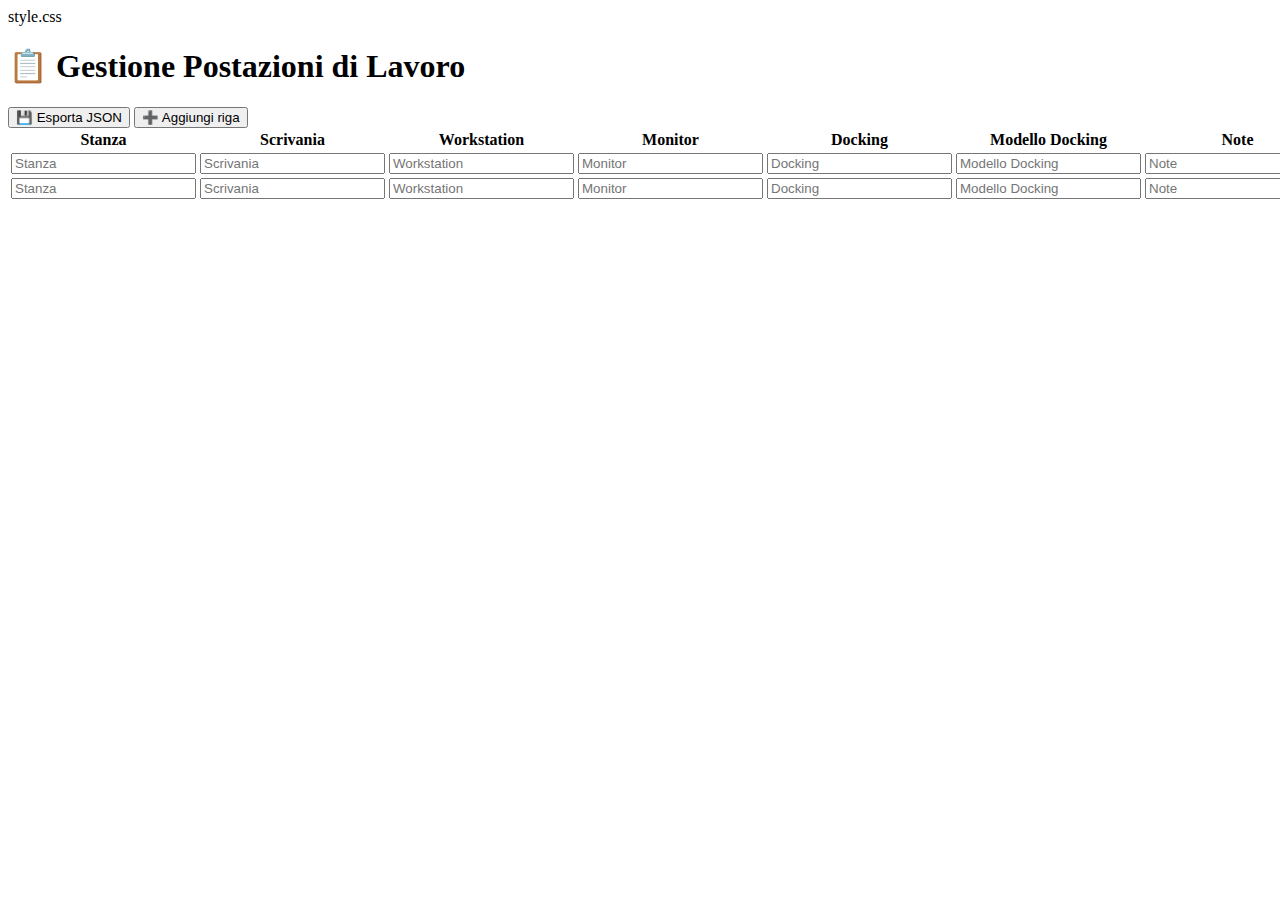
<file: index.html>
<!DOCTYPE html>
<html lang="it">
<head>
  <meta charset="UTF-8" />
  <title>Gestione Postazioni</title>
  <meta name="viewport" content="width=device-width, initial-scale=1" />

  <!-- Richiamo del file CSS -->
  style.css
</head>
<body>
  <h1>📋 Gestione Postazioni di Lavoro</h1>

  <div class="toolbar">
    <button class="btn" onclick="exportTableToJSON()">💾 Esporta JSON</button>
    <button class="btn" onclick="addRow()">➕ Aggiungi riga</button>
  </div>

  <!-- Mantengo esattamente le tue colonne -->
  <table id="postazioni" aria-label="Tabella postazioni">
    <thead>
      <tr>
        <th>Stanza</th>
        <th>Scrivania</th>
        <th>Workstation</th>
        <th>Monitor</th>
        <th>Docking</th>
        <th>Modello Docking</th>
        <th>Note</th>
        <th>Kensington</th>
        <th>Azioni</th>
      </tr>
    </thead>
    <tbody></tbody>
  </table>

  <script>
    // Helpers
    function getHeaders(){
      return Array.from(document.querySelectorAll('#postazioni thead th'))
                  .map(th => th.innerText.trim());
    }
    function isActionsColumn(name){ return name.toLowerCase() === 'azioni'; }
    function escapeHtml(str){
      return String(str).replace(/[&<>"']/g, s => ({
        '&':'&amp;', '<':'&lt;', '>':'&gt;', '"':'&quot;', "'":'&#39;'
      })[s]);
    }

    // Import automatico da postazioni.json (GitHub Pages)
    document.addEventListener('DOMContentLoaded', () => {
      fetch('postazioni.json?t=' + Date.now())
        .then(res => {
          if(!res.ok) throw new Error('Impossibile caricare postazioni.json');
          return res.json();
        })
        .then(json => renderRowsFromJSON(json))
        .catch(err => console.warn('Import JSON:', err.message))
        .finally(() => highlightDuplicates());
    });

    // Costruisce le righe basandosi sulle intestazioni reali (non le cambia)
    function renderRowsFromJSON(jsonArray){
      const headers = getHeaders();
      const tbody = document.querySelector('#postazioni tbody');
      tbody.innerHTML = '';

      (jsonArray || []).forEach(item => {
        const tr = document.createElement('tr');
        headers.forEach(h => {
          const td = document.createElement('td');

          if(isActionsColumn(h)){
            td.innerHTML = '<button class="actions-btn" onclick="deleteRow(this)">❌</button>';
          }else{
            const v = (item[h] !== undefined && item[h] !== null) ? item[h] : '';
            td.innerHTML = `<input type="text" value="${escapeHtml(v)}" placeholder="${escapeHtml(h)}" oninput="highlightDuplicates()" />`;
          }

          tr.appendChild(td);
        });
        tbody.appendChild(tr);
      });
    }

    // Esporta in JSON usando le intestazioni reali (ignora la colonna Azioni)
    function exportTableToJSON(){
      const headers = getHeaders();
      const rows = document.querySelectorAll('#postazioni tbody tr');
      const data = [];

      rows.forEach(row => {
        const obj = {};
        const cells = row.querySelectorAll('td');

        headers.forEach((h, i) => {
          if(isActionsColumn(h)) return; // salta Azioni
          const cell = cells[i];
          const input = cell ? cell.querySelector('input') : null;
          const value = input ? input.value.trim() : (cell ? cell.innerText.trim() : '');
          obj[h] = value;
        });

        data.push(obj);
      });

      const json = JSON.stringify(data, null, 2);
      const blob = new Blob([json], { type:'application/json' });
      const url = URL.createObjectURL(blob);
      const a = document.createElement('a');
      a.href = url; a.download = 'postazioni.json'; a.click();
      URL.revokeObjectURL(url);
    }

    // Aggiunge una riga con input per OGNI colonna reale (senza modificarle)
    function addRow(){
      const headers = getHeaders();
      const tr = document.createElement('tr');

      headers.forEach(h => {
        const td = document.createElement('td');
        if(isActionsColumn(h)){
          td.innerHTML = '<button class="actions-btn" onclick="deleteRow(this)">❌</button>';
        }else{
          td.innerHTML = `<input type="text" placeholder="${escapeHtml(h)}" oninput="highlightDuplicates()" />`;
        }
        tr.appendChild(td);
      });

      document.querySelector('#postazioni tbody').appendChild(tr);
      highlightDuplicates();
    }

    function deleteRow(btn){
      btn.closest('tr').remove();
      highlightDuplicates();
    }

    // Evidenzia duplicati SOLO se le relative colonne esistono nel tuo thead
    function highlightDuplicates(){
      const headers = getHeaders();
      const table = document.getElementById('postazioni');
      const targetCols = ['Workstation','Monitor','Docking'];
      const idxs = targetCols.map(c => headers.indexOf(c)).filter(i => i >= 0);

      // pulisci evidenziazioni
      table.querySelectorAll('tbody td').forEach(td => td.classList.remove('cell-dup'));
      if(idxs.length === 0) return;

      const rows = table.querySelectorAll('tbody tr');
      idxs.forEach(colIndex => {
        const seen = new Map();
        rows.forEach(row => {
          const cell = row.querySelectorAll('td')[colIndex];
          if(!cell) return;
          const input = cell.querySelector('input');
          const value = (input ? input.value : cell.textContent).trim();
          if(!value) return;

          if(seen.has(value)){
            cell.classList.add('cell-dup');
            seen.get(value).classList.add('cell-dup');
          }else{
            seen.set(value, cell);
          }
        });
      });
      
      // === Evidenzia in verde le celle che contengono "XB2002" ===
      // - Se vuoi il match esatto, usa: value === 'XB2002'
      // - Se vuoi match "che contiene", usa: value.includes('XB2002')
      const allInputs = table.querySelectorAll('tbody td input');
      allInputs.forEach(inp => {
      const value = inp.value.trim();
      if (value.includes('XB2002')) {        // <-- match "che contiene"
      inp.closest('td').classList.add('cell-match');
      }
      });
    }
  </script>
</file>
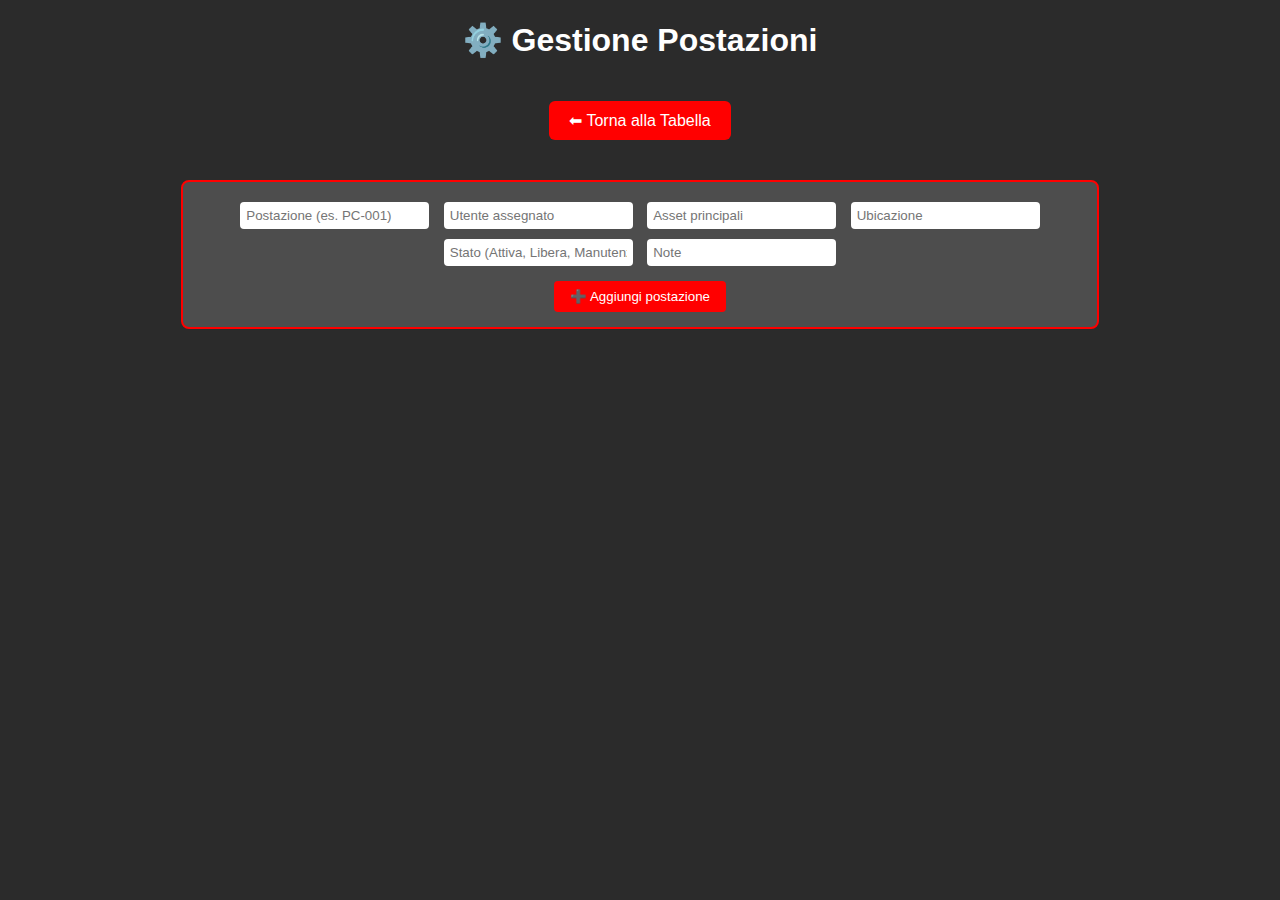
<file: gestione.html>
<!DOCTYPE html>
<html lang="it">
<head>
  <meta charset="UTF-8">
  <title>Gestione Postazioni</title>
  <style>
    body { font-family: Arial; background:#2b2b2b; color:white; text-align:center; }
    form { margin:20px auto; padding:15px; background:#4d4d4d; border:2px solid red; border-radius:8px; width:70%; }
    form input { margin:5px; padding:6px; border-radius:4px; border:none; }
    form button { margin-top:10px; padding:8px 16px; background:red; color:white; border:none; border-radius:4px; cursor:pointer; }
    form button:hover { background:darkred; }
    a { display:inline-block; margin:20px; padding:10px 20px; background:red; color:white; text-decoration:none; border-radius:6px; }
    a:hover { background:darkred; }
  </style>
</head>
<body>
  <h1>⚙️ Gestione Postazioni</h1>

  <!-- Link per tornare alla tabella -->
  <a href="index.html">⬅ Torna alla Tabella</a>

  <form id="workForm">
    <input type="text" id="postazione" placeholder="Postazione (es. PC-001)" required>
    <input type="text" id="utente" placeholder="Utente assegnato">
    <input type="text" id="asset" placeholder="Asset principali" required>
    <input type="text" id="ubicazione" placeholder="Ubicazione">
    <input type="text" id="stato" placeholder="Stato (Attiva, Libera, Manutenzione)" required>
    <input type="text" id="note" placeholder="Note">
    <br>
    <button type="submit">➕ Aggiungi postazione</button>
  </form>

  <script>
    // Qui puoi gestire il salvataggio dei dati (es. localStorage o invio a server)
    const form = document.getElementById("workForm");
    form.addEventListener("submit", function(event) {
      event.preventDefault();
      alert("Nuova postazione inserita! (qui puoi collegare il salvataggio su DB o localStorage)");
      form.reset();
    });
  </script>
</body>
</html>
</file>
